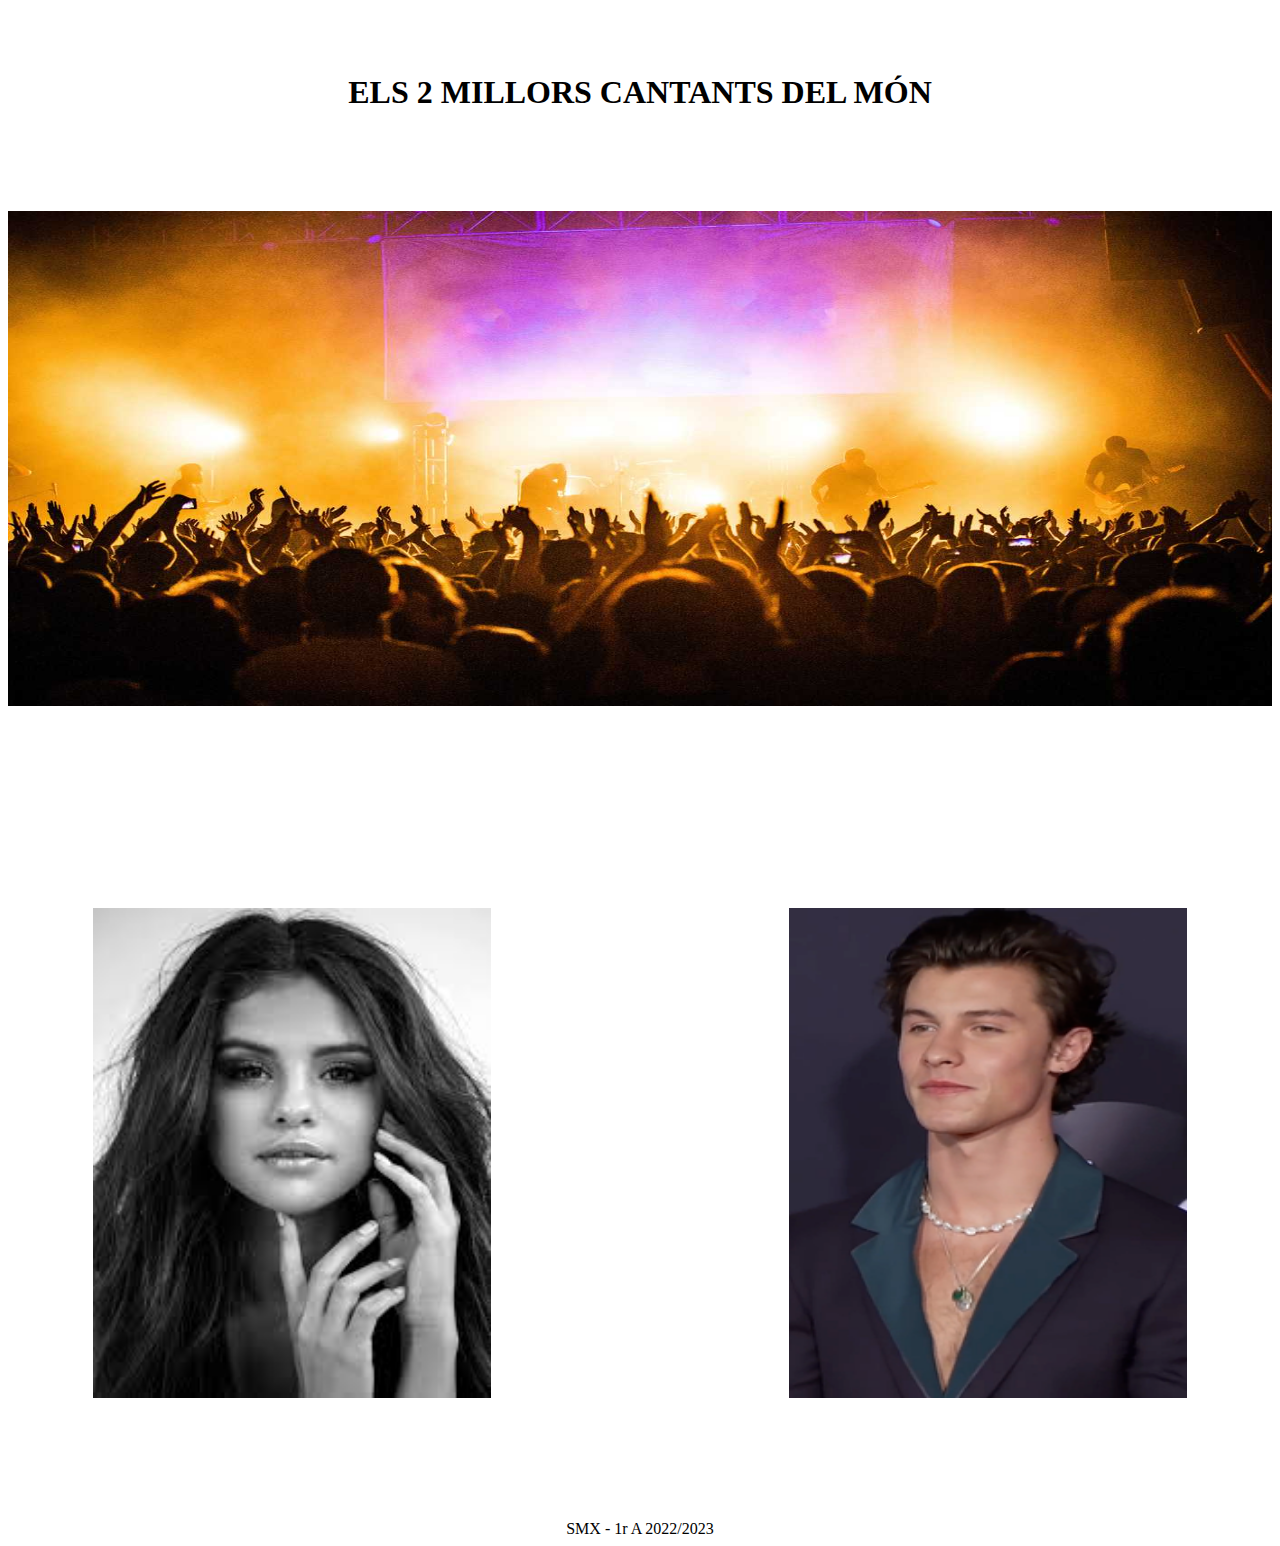
<file: index.html>
<!DOCTYPE html>
<html lang="en">
<head>
    <meta charset="UTF-8">
    <meta http-equiv="X-UA-Compatible" content="IE=edge">
    <meta name="viewport" content="width=device-width, initial-scale=1.0">
    <title>Els 3 millors cantants del món</title>
    <link rel="stylesheet" href="css/main.css">
    
</head>
<body>
    
    <div id="container"> 
        <div class="row1"> <h1>ELS 2 MILLORS CANTANTS DEL MÓN</h1> </div>
        <div class="row2"> <img src="img/Concert.jpg" alt="Imagen Concert"> </div>
        <div class="row3">
            <a href="./pages/SelenaGomez.html">
                <img src="img/Selena Gomez.jpeg" alt="Selena Gomez">
            </a>    
        </div>
        <div class="row4">
            <a href="./pages/ShawnMendes.html">
                <img src="img/Shawn mendez.png" alt="Shawn Mendez">
            </a>
        </div>
        <footer class="row5">SMX - 1r A 2022/2023</footer>
        

    </div>
  
</body>
</html>
</file>
<file: css/main.css>
#container{
    display: grid;
    grid-template-columns: 1.5fr 3fr 1fr 3fr 1.5fr;
    grid-template-rows: 5vh 12.5vh 5vh 25vh 5vh 25vh 5vh 12.5vh 5vh;
}

#container .row1{
    grid-row: 2/3;
    grid-column: 2/5;
    text-align: center;
}

#container .row3{
    grid-row: 10/12;
    grid-column: 1/3;
    text-align: center;
}

#container .row3 img{
    width: 70%;
    height: 80%;
}

#container .row2{
    grid-row: 4/7;
    grid-column: 1/7;
    text-align: center;
}

#container .row2 img{
    width: 100%;
    height: 100%;
}

#container .row4{
    grid-row: 10/12;
    grid-column: 4/7;
    text-align: center;
}

#container .row4 img{
    width: 70%;
    height: 80%;
}

#container .row5{
    grid-row: 13/15;
    grid-column: 2/5;
    text-align: center;
}
</file>
